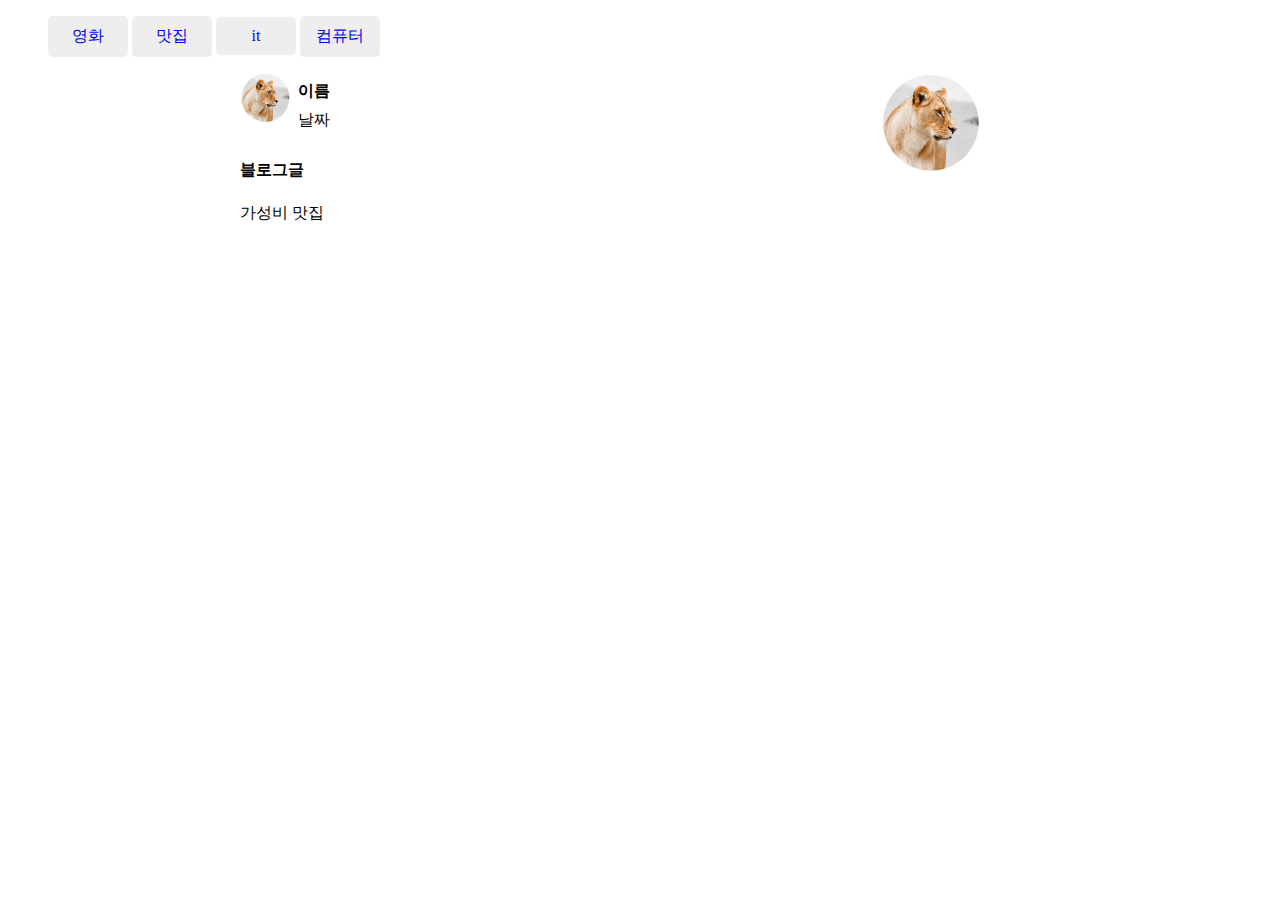
<file: homework.html>
<!DOCTYPE html>
<html lang="en">
<head>
    <meta charset="UTF-8">
    <meta http-equiv="X-UA-Compatible" content="IE=edge">
    <meta name="viewport" content="width=device-width, initial-scale=1.0">
    <title>Document</title>
    <link href="./style.css" rel="stylesheet">
</head>
<body>
    <nav>
        <ul class="navbar">
            <li><a href="#">영화</a></li>
            <li><a href="#">맛집</a></li>
            <li><a href="#">it</a></li>
            <li><a href="#">컴퓨터</a></li>
        </ul>
    </nav>

    <div class="contents">
        <div class="blog-content">
            <div>
                <img src="./lion.png" alt="b" class="blog-profile">
                <div class="blog-name">
                    <h4 style="margin: 8px;">이름</h4>
                    <p style="margin: 8px;">날짜</p>
                </div>
                
            </div>
            <div style="clear:both;"></div>
            <div style="margin-top: 10px;">
                <h4>블로그글</h4>
                <p>가성비 맛집</p>
            </div>
        </div>
        <div class="blog-img">
            <img src="./lion.png" alt="b" style="width: 100px;">
        </div>
        <!-- <img src="./lion.png" alt="a" class="icon">
        <p class="name">아우리</p>
        <span class="introduce">1시간전</span>
        <h1 class="title">4k빔프로젝터 가성비 최강으로 선택했어요</h1>
        <p class="contents">
            4k빔프로젝터 가성비 최강으로 선택했어요
            내용을 뭐라 적으면 좋을까요
            관련된 내용을 적어주세요~~~</p>
        <div class="imagebox">
            <img src="./lion.png" alt="b">
        </div> -->
    </div>
</body>
</html>
</file>
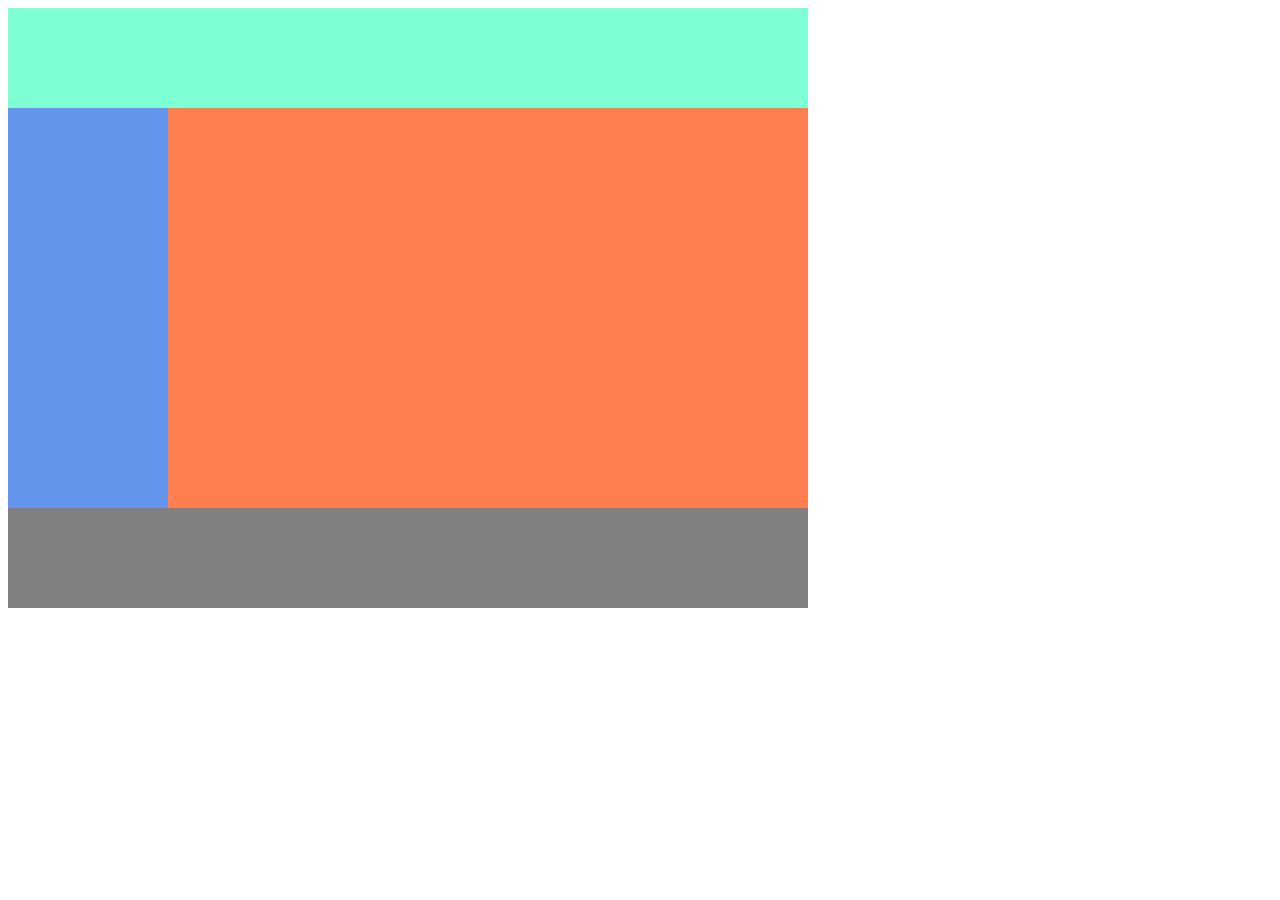
<file: layout1.html>
<!DOCTYPE html>
<html lang="en">
<head>
    <meta charset="UTF-8">
    <meta http-equiv="X-UA-Compatible" content="IE=edge">
    <meta name="viewport" content="width=device-width, initial-scale=1.0">
    <title>Document</title>
    <link href="./style.css" rel="stylesheet">
</head>
<body>
    <div class="container">
        <div class="header"></div>
        <div class="left-menu"></div>
        <div class="right"></div>
        <div class="footer"></div>

    </div>
</body>
</html>
</file>
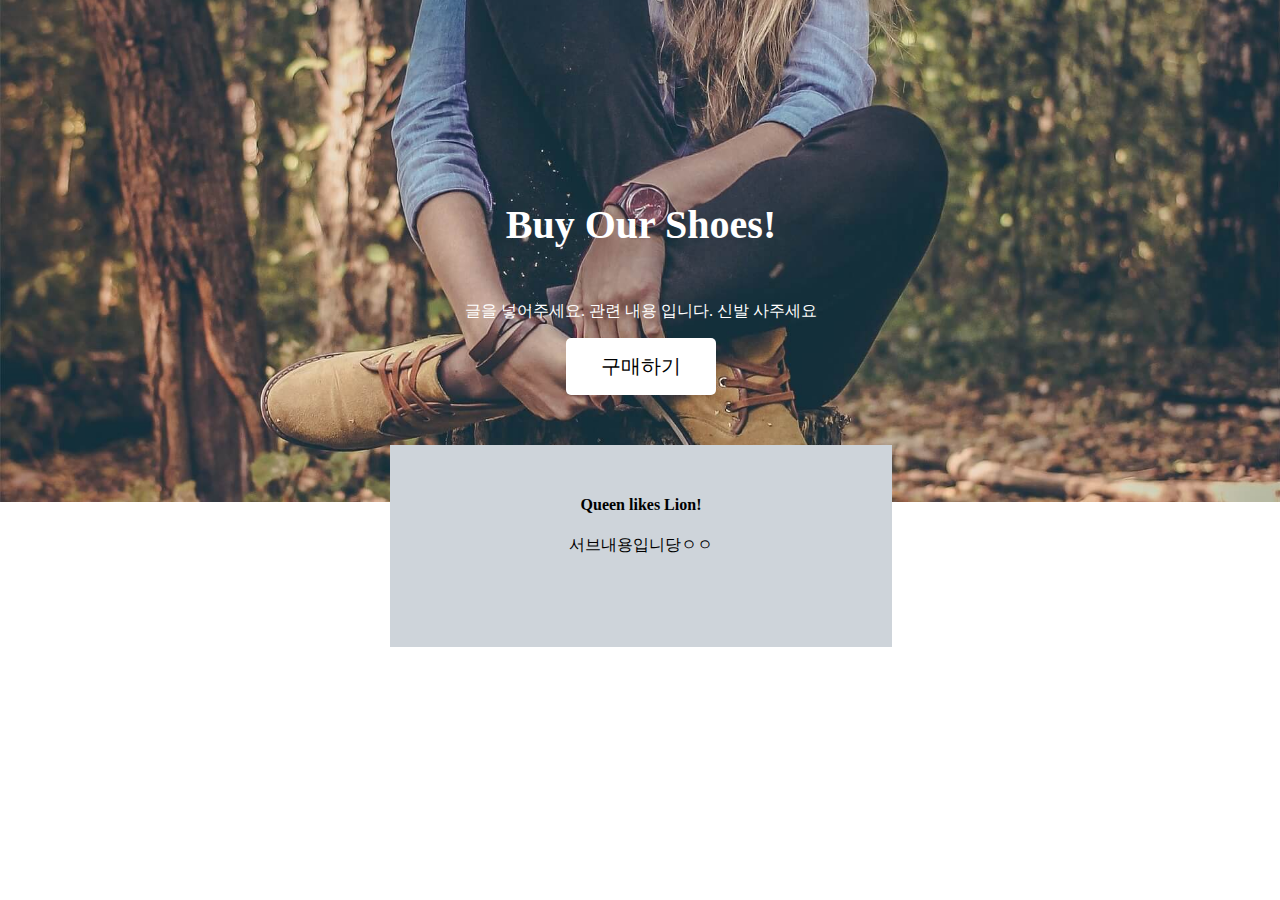
<file: layout2.html>
<!DOCTYPE html>
<html lang="en">
<head>
    <meta charset="UTF-8">
    <meta http-equiv="X-UA-Compatible" content="IE=edge">
    <meta name="viewport" content="width=device-width, initial-scale=1.0">
    <title>Document</title>
    <link href="style.css" rel="stylesheet">
</head>
<body style="margin: 0px;">
    <div class="main-background">
        <h4 class="main-title">Buy Our Shoes!</h4>
        <p class="main-content">글을 넣어주세요. 관련 내용 입니다. 신발 사주세요</p>
        <button class="main-button">구매하기</button>

        <div class="sub-background">
            <h4 class="sub-title">
                Queen likes Lion!
            </h4>
            <p class="sub-content">서브내용입니당ㅇㅇ</p>
        </div>
    </div>    
</body>
</html>
</file>
<file: style.css>
.profile {
  width: 200px;
  display: block;
  margin: auto;
}

.box {
  margin: 20px; /*상우하좌 시계방향*/
  padding: 30px;
  border: 1px solid black;
  border-radius: 5px;
  box-shadow: 5px 5px;
}

.left-box {
  width: 100px;
  height: 100px;
  float: left;
}
.right-box {
  width: 100px;
  height: 100px;
  float: left;
}
.container {
  width: 800px;
}
.header {
  width: 100%;
  height: 100px;
  background-color: aquamarine;
}
.left-menu {
  width: 20%;
  height: 400px;
  background: cornflowerblue;
  float: left;
}
.right {
  width: 80%;
  height: 400px;
  background: coral;
  float: left;
}
.footer {
  width: 100%;
  height: 100px;
  background-color: grey;
  clear: both; /*float가 있는 부분 다음에 줘야 보임*/
}
.icon {
  width: 100px;
  height: 100px;
  float: left;
  font: 15;
}
.introduce {
  display: block;
}
.imagebox {
  width: 20%;
  float: left;
}
.contents {
  width: 800px;
  margin-left: auto;
  margin-right: auto;
}
.imagebox img {
  width: 100px;
  height: 100px;
  float: left;
}
.title {
  clear: both;
}
.blog-content{
    width: 80%;
    height: 200px;
    /* background: #eee; */
    float:left;
}
.blog-img{
    width: 20%;
    height: 200px;
    /* background:yellow; */
    float:left
}
.blog-name{
    float:left;
}
.blog-profile{
    float:left;
    width: 50px;
}
.navbar li{
  display: inline-block;
  width: 60px;
  text-align: center;
  background: #eee;
  padding: 10px;
  border-radius: 5px;
}
.navbar a{
  font-size: 16px;
  text-decoration: none;
}
.main-background {
  width: 100% ;
  height:500px;
  background-image: url(./shoes.jpg);
  background-size: cover;
  background-repeat: no-repeat;
  background-position: center;
  padding:1px;
}

.main-title{
  color: white;
  font-size: 40px;
  margin-top:200px;
  text-align: center;
  
}
.main-content{
  text-align: center;
  color: white;
}
.main-button{
  width: 150px;
  padding:15px;
  font-size: 20px;
  background-color: white;
  border: none;
  border-radius: 5px;
  position: relative;
  margin: auto;
  display: block;
}
.sub-background{
  margin: auto;
  width: 500px;
  height:200px;
  background-color:#ced4da;
  padding:1px;
  position: relative;
  top:50px;
}
.sub-title{
  margin-top:50px;
  text-align: center;
}
.sub-content{
  text-align: center;
}
</file>
